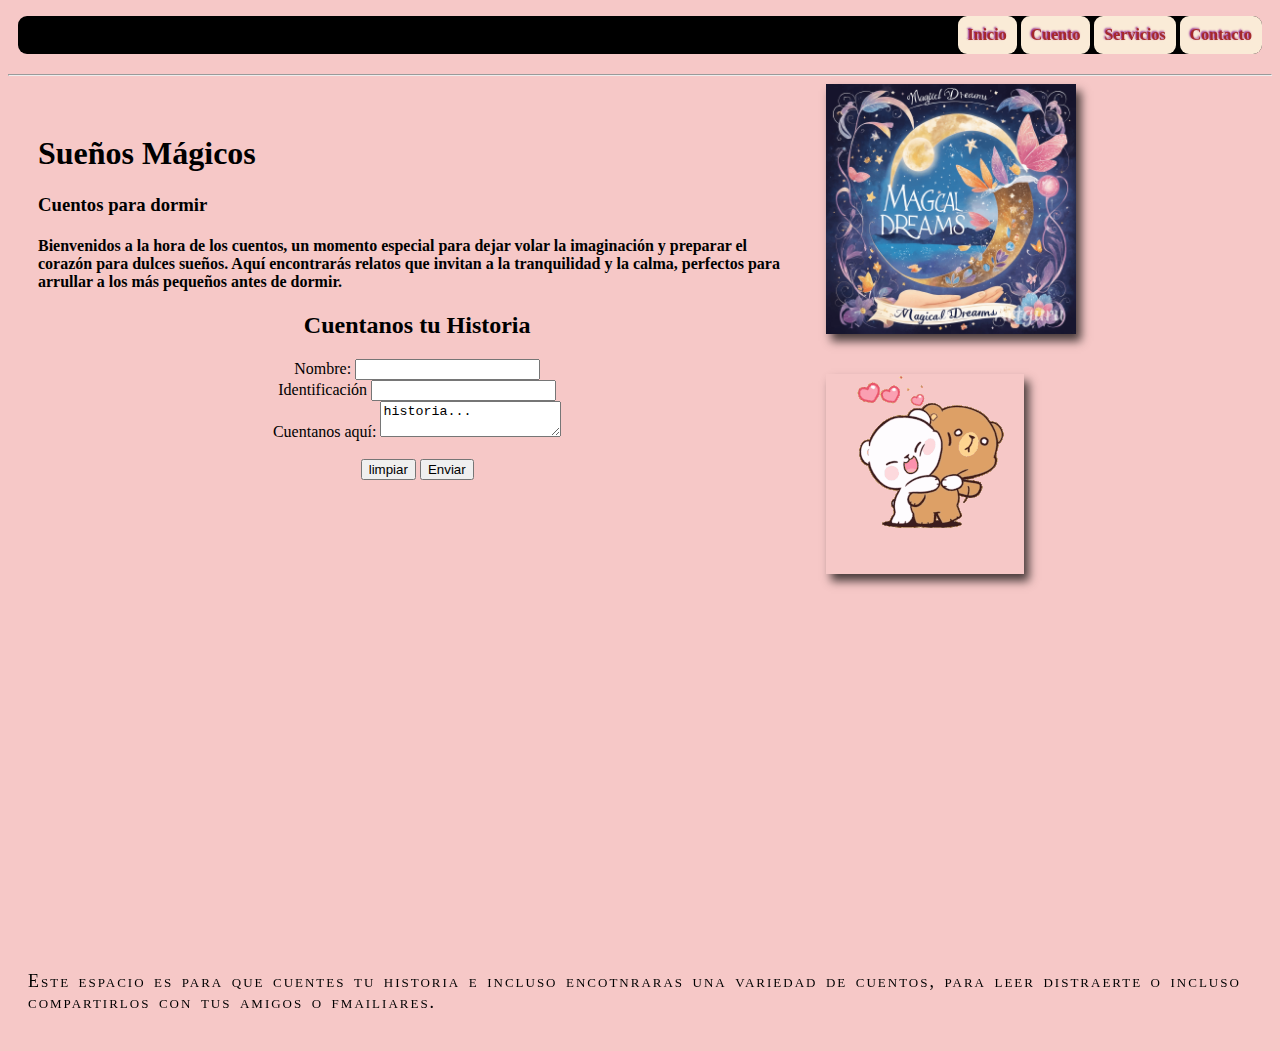
<file: index.html>
<!DOCTYPE html>
<html lang="en">
<head>
    <meta charset="UTF-8">
    <meta name="viewport" content="width=device-width, initial-scale=1.0">
    <link rel="icon" href="MEDIA/icono1.webp" type="image/x-icon">
    <link rel="shortcut icon" href="MEDIA/icono1.webp" type="image/x-icon">
    <title>Mi página</title>
     <link rel="stylesheet" href="css/Estilo.css">

</head>
<body>
    <header>
        <nav>
                <ul>
                    <a href="index.html"><li>Inicio</li></a>
                    <a href="cuento.html"><li>Cuento</li></a>
                    <a href="Servicios.html"></a><li>Servicios</li>
                    <a href="Contactos.html"></a><li>Contacto</li>
                </ul>
        </nav>
        <hr>
    </header>
     
    <section>
        <h1>Sueños Mágicos</h1>
        <h3>Cuentos para dormir</h3>
        <p><h4>Bienvenidos a la hora de los cuentos, un momento especial para dejar volar la imaginación y preparar el corazón para dulces sueños. Aquí encontrarás relatos que invitan a la tranquilidad y la calma, perfectos para arrullar a los más pequeños antes de dormir.</p></h4>
      <center>  <h2>Cuentanos tu Historia</h2>
        <form action="">
            <label for="">Nombre:</label>
            <input type="text" name="" id=""><br>
            <label for="">Identificación</label>
            <input type="number" name="" id=""><br>
            <label for="">Cuentanos aquí:</label>
            <textarea name="" id="">historia...</textarea><br><br>
         <button type="reset">limpiar</button>
         <button type="submit">Enviar</button>
        </center>
        </form>

    </section>
    <aside>
        <img src="media/2.png" alt="" width="250" height="250"><br><br><br>
        <img src="media/1.gif" alt=""><br><br><br>
        <iframe width="560" height="315" src="https://www.youtube.com/embed/ta1zVc5Fg3s?si=NNvh3zCi8Es2wCxa" title="YouTube video player" frameborder="0" allow="accelerometer; autoplay; clipboard-write; encrypted-media; gyroscope; picture-in-picture; web-share" referrerpolicy="strict-origin-when-cross-origin" allowfullscreen></iframe>
    
    </aside>
    </form>
    <footer>
        <p>Este espacio es para que cuentes tu historia e incluso encotnraras una variedad de cuentos, para leer distraerte o incluso compartirlos con tus amigos o fmailiares.</p>

    </footer>
    
</body>
</html>
</file>
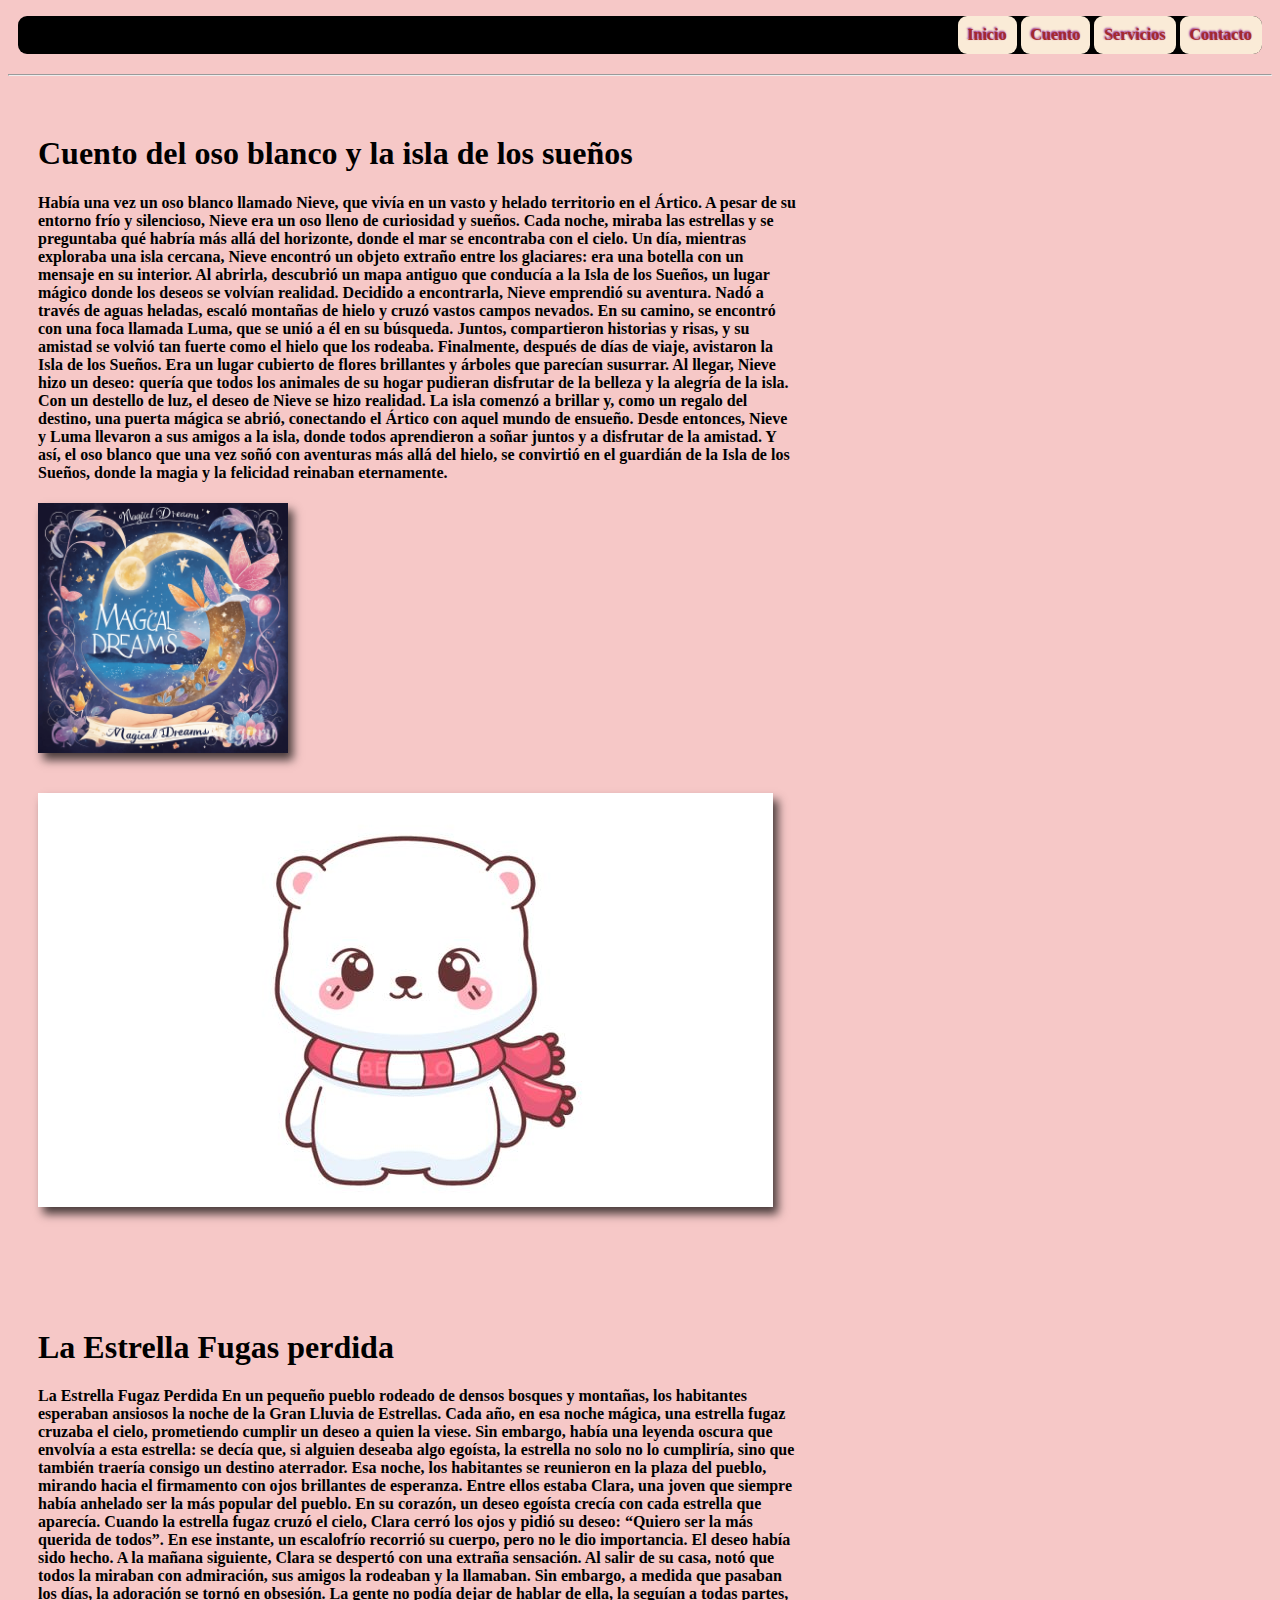
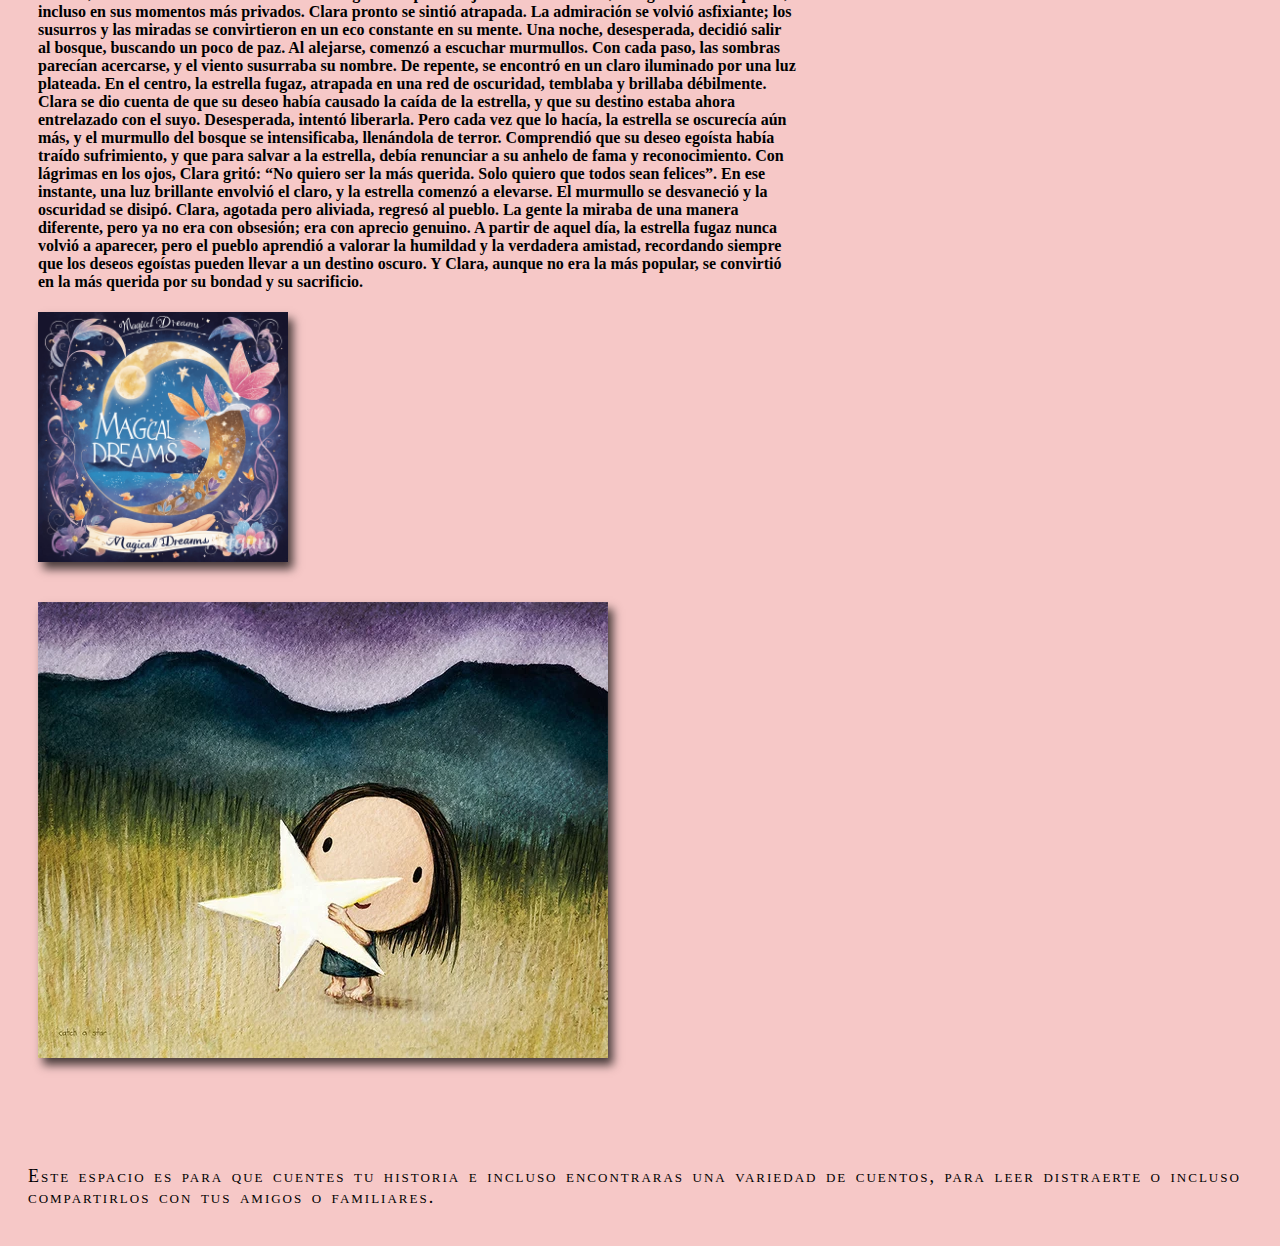
<file: cuento.html>
<!DOCTYPE html>
<html lang="en">
<head>
    <meta charset="UTF-8">
    <meta name="viewport" content="width=device-width, initial-scale=1.0">
    <title>Mi página</title>
     <link rel="stylesheet" href="css/Estilo.css">

</head>
<body>
    <header>
        <nav>
                <ul>
                    <a href="index.html"><li>Inicio</li></a>
                    <a href="cuento.html"><li>Cuento</li></a>
                    <a href="Servicios.html"></a><li>Servicios</li>
                    <a href="Contactos.html"></a><li>Contacto</li>

                </ul>
        </nav>
        <hr>
    </header>
     
    <section>
        <h1>Cuento del oso blanco y la isla de los sueños</h1>
        <p><h4>Había una vez un oso blanco llamado Nieve, que vivía en un vasto y helado territorio en el Ártico. A pesar de su entorno frío y silencioso, Nieve era un oso lleno de curiosidad y sueños. Cada noche, miraba las estrellas y se preguntaba qué habría más allá del horizonte, donde el mar se encontraba con el cielo.

            Un día, mientras exploraba una isla cercana, Nieve encontró un objeto extraño entre los glaciares: era una botella con un mensaje en su interior. Al abrirla, descubrió un mapa antiguo que conducía a la Isla de los Sueños, un lugar mágico donde los deseos se volvían realidad.
            
            Decidido a encontrarla, Nieve emprendió su aventura. Nadó a través de aguas heladas, escaló montañas de hielo y cruzó vastos campos nevados. En su camino, se encontró con una foca llamada Luma, que se unió a él en su búsqueda. Juntos, compartieron historias y risas, y su amistad se volvió tan fuerte como el hielo que los rodeaba.
            
            Finalmente, después de días de viaje, avistaron la Isla de los Sueños. Era un lugar cubierto de flores brillantes y árboles que parecían susurrar. Al llegar, Nieve hizo un deseo: quería que todos los animales de su hogar pudieran disfrutar de la belleza y la alegría de la isla.
            
            Con un destello de luz, el deseo de Nieve se hizo realidad. La isla comenzó a brillar y, como un regalo del destino, una puerta mágica se abrió, conectando el Ártico con aquel mundo de ensueño. Desde entonces, Nieve y Luma llevaron a sus amigos a la isla, donde todos aprendieron a soñar juntos y a disfrutar de la amistad.
            
            Y así, el oso blanco que una vez soñó con aventuras más allá del hielo, se convirtió en el guardián de la Isla de los Sueños, donde la magia y la felicidad reinaban eternamente.
            </p></h4>
        <aside>
                <img src="media/2.png" alt="" width="250" height="250"><br><br><br>
                <img src="media/oso 1.jpg" alt=""><br><br><br>
            
        </aside>
    </section>
        <section>
            <h1>La Estrella Fugas perdida</h1>
            <p><h4>La Estrella Fugaz Perdida
    
                En un pequeño pueblo rodeado de densos bosques y montañas, los habitantes esperaban ansiosos la noche de la Gran Lluvia de Estrellas. Cada año, en esa noche mágica, una estrella fugaz cruzaba el cielo, prometiendo cumplir un deseo a quien la viese. Sin embargo, había una leyenda oscura que envolvía a esta estrella: se decía que, si alguien deseaba algo egoísta, la estrella no solo no lo cumpliría, sino que también traería consigo un destino aterrador.
                
                Esa noche, los habitantes se reunieron en la plaza del pueblo, mirando hacia el firmamento con ojos brillantes de esperanza. Entre ellos estaba Clara, una joven que siempre había anhelado ser la más popular del pueblo. En su corazón, un deseo egoísta crecía con cada estrella que aparecía.
                
                Cuando la estrella fugaz cruzó el cielo, Clara cerró los ojos y pidió su deseo: “Quiero ser la más querida de todos”. En ese instante, un escalofrío recorrió su cuerpo, pero no le dio importancia. El deseo había sido hecho.
                
                A la mañana siguiente, Clara se despertó con una extraña sensación. Al salir de su casa, notó que todos la miraban con admiración, sus amigos la rodeaban y la llamaban. Sin embargo, a medida que pasaban los días, la adoración se tornó en obsesión. La gente no podía dejar de hablar de ella, la seguían a todas partes, incluso en sus momentos más privados.
                
                Clara pronto se sintió atrapada. La admiración se volvió asfixiante; los susurros y las miradas se convirtieron en un eco constante en su mente. Una noche, desesperada, decidió salir al bosque, buscando un poco de paz. Al alejarse, comenzó a escuchar murmullos. Con cada paso, las sombras parecían acercarse, y el viento susurraba su nombre.
                
                De repente, se encontró en un claro iluminado por una luz plateada. En el centro, la estrella fugaz, atrapada en una red de oscuridad, temblaba y brillaba débilmente. Clara se dio cuenta de que su deseo había causado la caída de la estrella, y que su destino estaba ahora entrelazado con el suyo.
                
                Desesperada, intentó liberarla. Pero cada vez que lo hacía, la estrella se oscurecía aún más, y el murmullo del bosque se intensificaba, llenándola de terror. Comprendió que su deseo egoísta había traído sufrimiento, y que para salvar a la estrella, debía renunciar a su anhelo de fama y reconocimiento.
                
                Con lágrimas en los ojos, Clara gritó: “No quiero ser la más querida. Solo quiero que todos sean felices”. En ese instante, una luz brillante envolvió el claro, y la estrella comenzó a elevarse. El murmullo se desvaneció y la oscuridad se disipó.
                
                Clara, agotada pero aliviada, regresó al pueblo. La gente la miraba de una manera diferente, pero ya no era con obsesión; era con aprecio genuino. A partir de aquel día, la estrella fugaz nunca volvió a aparecer, pero el pueblo aprendió a valorar la humildad y la verdadera amistad, recordando siempre que los deseos egoístas pueden llevar a un destino oscuro.
                
                Y Clara, aunque no era la más popular, se convirtió en la más querida por su bondad y su sacrificio.
                </p></h4>
            <aside>
                    <img src="media/2.png" alt="" width="250" height="250"><br><br><br>
                    <img src="media/star 1.webp" alt=""><br><br><br>
                    
                
            </aside>
        </section>
    <footer>
        <p>Este espacio es para que cuentes tu historia e incluso encontraras una variedad de cuentos, para leer distraerte o incluso compartirlos con tus amigos o familiares.</p>

    </footer>
    
</body>
</html>
</file>
<file: css/Estilo.css>
body {
background-color: #f6c8c7;
color:black;



}

section h2{
color: #000000;
}

nav{
background-color:black;
margin: 12px 10px 20px 10px;
float: none;
text-align:end;
border-radius: 9px;

}

section{
margin: 10px;
}

nav li{
background-color:antiquewhite;
color: brown;
display: inline-block;   
padding: 10px;
text-shadow: -1px -1px 2px purple;
font-weight: 800;
-webkit-border-radius: 9px;
border-radius: 9px;

}

section{
float:left;
width: 60%;
padding: 20px;
}

aside{
float: left;
width: 32%
}

footer{
    float:left;
    clear:both;
    padding: 20px;
}

img {-webkit-box-shadow: 5px 7px 9px 0px rgba(0,0,0,0.7); 
    box-shadow: 5px 7px 9px 0px rgba(0,0,0,0.7);
}

footer {font-family: Georgia, serif;
    font-size: 18px;
    letter-spacing: 2px;
    word-spacing: 2px;
    color: #000000;
    font-weight: normal;
    text-decoration: none;
    font-style: normal;
    font-variant: small-caps;
    text-transform: none;
}
</file>
